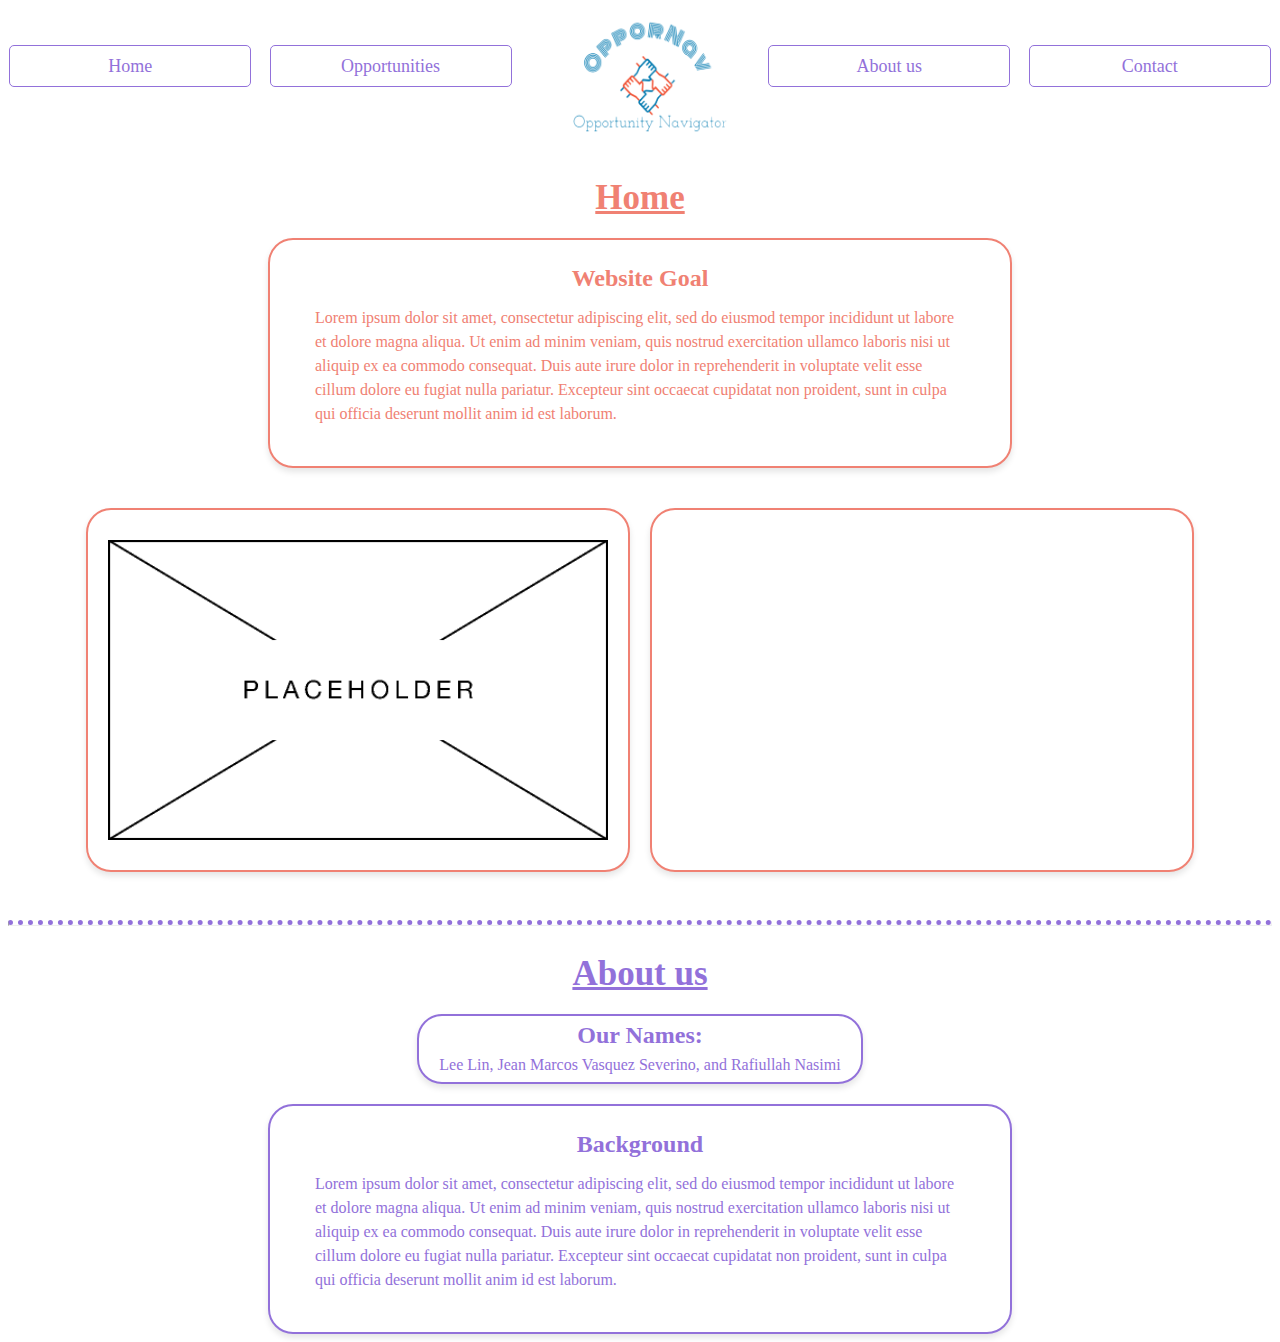
<file: index.html>
<!-- Nav Bar DONT TOUCH. -->

<!DOCTYPE html>
<html>
<head>
    <meta charset="UTF-8">
    <meta name="viewport" content="width=device-width, initial-scale=1.0">
    <link rel="stylesheet" href="style.css">
    <div id="navbar">
        <a href="#home">Home</a>
        <a href="opportunities.html">Opportunities</a>
        <img src="logo.png" alt="Logo" class="logo">
        <a href="#about_us">About us</a>
        <div class="dropdown">
            <a href="#" class="dropbtn">Contact</a>
            <div class="dropdown-content">
                <p>ExampleEmail@gamil.com</p>
                <p>123-456-7890</p>
            </div>
        </div>
    </div>
</head>
<section id="home"> <h1>Home</h1>
    <div class="text-box"> 
    <div class="content">
        <h2>Website Goal</h2>
      <p>Lorem ipsum dolor sit amet, consectetur adipiscing elit, sed do 
        eiusmod tempor incididunt ut labore et dolore magna aliqua. Ut enim ad 
        minim veniam, quis nostrud exercitation ullamco laboris nisi ut aliquip 
        ex ea commodo consequat. Duis aute irure dolor in reprehenderit in voluptate 
        velit esse cillum dolore eu fugiat nulla pariatur. Excepteur sint occaecat cupidatat 
        non proident, sunt in culpa qui officia deserunt mollit anim id est laborum.</p>
    </div>
    </div> 
    <title>Photo and Video</title>
    </head>
    <body>
    <div class="container">
        <div class="Image-container">
            <img src="placeholder.png" alt="Photo" class="Photo">
        </div>
        <div class="Video-container">
            <iframe alt="Video" class="Video" src="https://www.youtube.com/embed/c74kMCOmP80" title="YouTube video player" frameborder="0" allow="accelerometer; autoplay; clipboard-write; encrypted-media; gyroscope; picture-in-picture; web-share" allowfullscreen></iframe>
        </div>
    </div>
</section>
<hr style="border-top: dotted 5px; color: #9271da;" />
<section id="about_us"> <h1>About us</h1>
 <div class="text-boxA1"> 
    <div class="contentA1">
        <h2>Our Names:</h2>
    <p>Lee Lin, Jean Marcos Vasquez Severino, and Rafiullah Nasimi</p>
    </div>
    </div> 
 <div class="text-boxA2"> 
<div class="contentA2">
    <h2>Background</h2>
<p>Lorem ipsum dolor sit amet, consectetur adipiscing elit, sed do 
 eiusmod tempor incididunt ut labore et dolore magna aliqua. Ut enim ad 
minim veniam, quis nostrud exercitation ullamco laboris nisi ut aliquip 
ex ea commodo consequat. Duis aute irure dolor in reprehenderit in voluptate 
velit esse cillum dolore eu fugiat nulla pariatur. Excepteur sint occaecat cupidatat 
non proident, sunt in culpa qui officia deserunt mollit anim id est laborum.</p>
</div>
</div> 
</section>
<body>
  
</body>
</html>
</file>
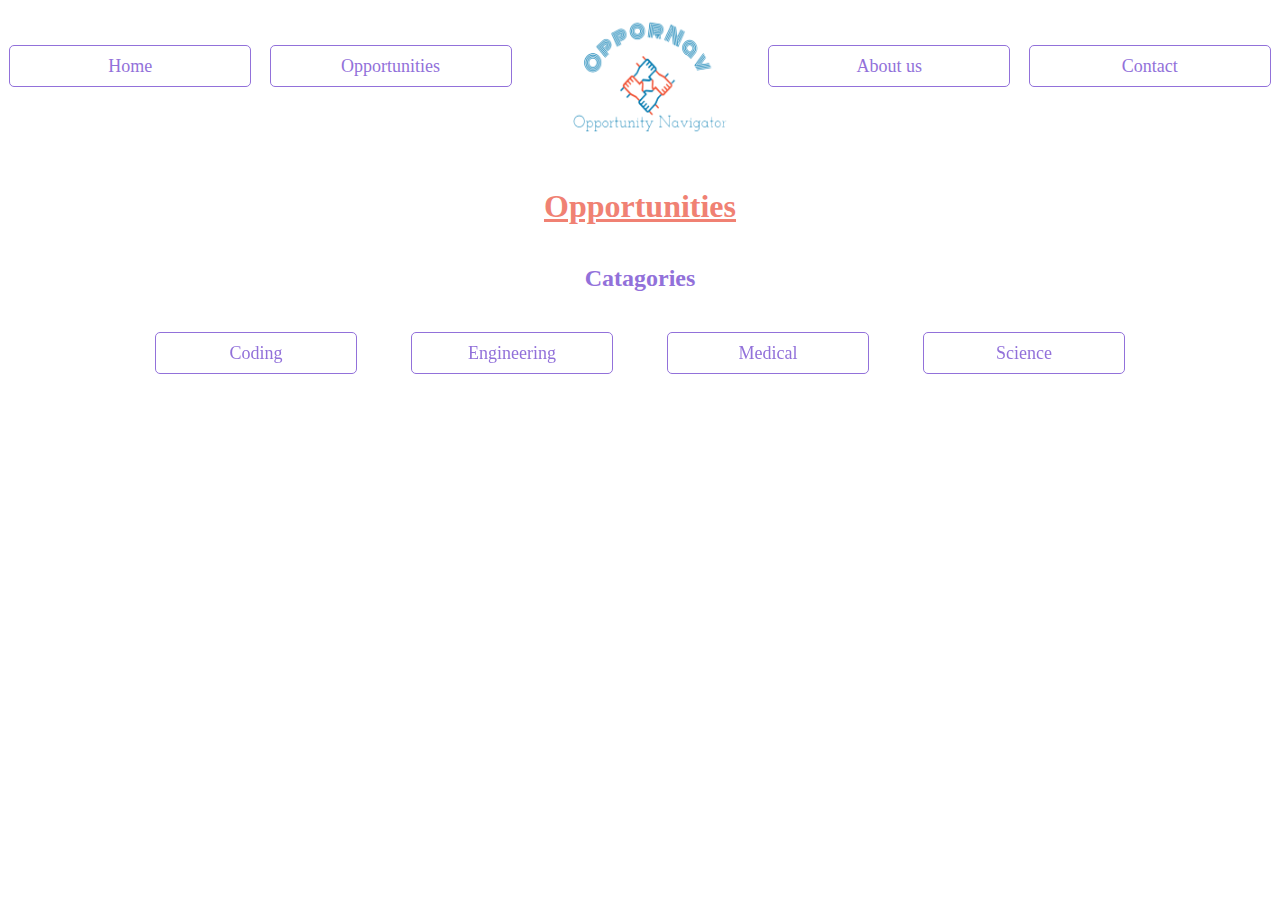
<file: opportunities.html>
<!-- Nav Bar DONT TOUCH. -->

<!DOCTYPE html>
<html>
<head>
    <meta charset="UTF-8">
    <meta name="viewport" content="width=device-width, initial-scale=1.0">
    <link rel="stylesheet" href="style.css">
    <script src="script.js"></script>
    <div id="navbar">
        <a href="index.html">Home</a>
        <a href="opportunities.html">Opportunities</a>
        <img src="logo.png" alt="Logo" class="logo">
        <a href="index.html#about_us">About us</a>
        <div class="dropdown">
            <a href="#" class="dropbtn">Contact</a>
            <div class="dropdown-content">
                <p>ExampleEmail@gamil.com</p>
                <p>123-456-7890</p>
            </div>
        </div>
    </div>
</head>

<!-- Website Body Starts Under Here. -->

<body>
    <h1 id="Opportunitiesh1">Opportunities</h1>
    <h2 id="Catagoryh2">Catagories</h2>
    <div id="Genre">
        <div class="dropdownG">
            <a href="#" class="dropbtnG">Coding</a>
            <div class="dropdown-contentG">
                <a href="placeholder.html">placeholder</a>
                <a href="placeholder.html">placeholder</a>
                <a href="placeholder.html">placeholder</a>
            </div>
        </div>
        <div class="dropdownG">
            <a href="#" class="dropbtnG">Engineering</a>
            <div class="dropdown-contentG">
                <a href="placeholder.html">placeholder</a>
                <a href="placeholder.html">placeholder</a>
                <a href="placeholder.html">placeholder</a>
            </div>
        </div>
        <div class="dropdownG">
            <a href="#" class="dropbtnG">Medical</a>
            <div class="dropdown-contentG">
                <a href="placeholder.html">placeholder</a>
                <a href="placeholder.html">placeholder</a>
                <a href="placeholder.html">placeholder</a>
            </div>
        </div>
        <div class="dropdownG">
            <a href="#" class="dropbtnG">Science</a>
            <div class="dropdown-contentG">
                <a href="placeholder.html">placeholder</a>
                <a href="placeholder.html">placeholder</a>
                <a href="placeholder.html">placeholder</a>
            </div>
        </div>
    </div>
</body>
</html>
</file>
<file: style.css>
/*Nav Bar css DONT TOUCH */

#navbar {
    padding: 10px 0;
    display: flex;
    align-items: center;
    justify-content: space-around;
    position: fixed;
    top:1px;
    left: 0;
    height: 70px;
    width: 100%;
    padding-top: 30px;
    background-color: #ffffff;
    padding-bottom: 50px;
}

#navbar a {
    background-color: #ffffff;
    color: #9271da;
    text-decoration: none;
    width: 240px; 
    height: 40px; 
    padding: 0; 
    margin: 0;
    border: 1px solid #9271da;
    border-radius: 5px;
    transition: background-color 0.3s;
    text-align: center;
    font-size: 18px;
    display: flex;
    align-items: center;
    justify-content: center;
}

.logo {
    width: 220px; 
    height: 140px;
    padding-top: 20px;
}

#navbar a:hover {
    color: #f08173;
    border: 1px solid #f08173;
}


.dropbtn {
    background-color: transparent;
    color: black;
    border: none;
    cursor: pointer;
    display: flex; 
    align-items: center; 
    justify-content: center; 
    padding: 12px 16px;
    text-decoration: none;
}


.dropdown-content {
    top: 95px;
    display: none;
    position: absolute;
    background-color: white;
    min-width: 240px;
    z-index: 1;
    border: 1px solid #f08173;
    border-radius: 5px;
    text-align: center; 
    color:#f08173
   
}

.dropdown:hover .dropdown-content {
    display: block;
}

/*WORK OTHER CSS UNDER HERE OR CREATE A DIF CSS FILE FOR EACH PAGE, IF CHOSEN TO WORK UNDER HERE THEN MAKE SURE TO COMMENT PAGE NAME AND SECTION IT OFF LIKE WHAT I DID WITH THE NAV BAR */

/*opportunities*/
#Opportunitiesh1 {
    display: flex;
    justify-content: center;
    align-items: center;
    margin: 0;
    padding-top: 180px;
    padding-bottom: 20px;
    color: #f08173;
    text-decoration: underline;
}

#Catagoryh2 {
    display: flex;
    justify-content: center;
    align-items: center;
    margin: 0;
    padding-top: 20px;
    padding-bottom: 20px;
    color: #9271da;
}

#Genre {
    padding: 10px 0;
    padding-top: 20px;
    display: flex;
    align-items: center;
    justify-content: space-around;
    position: fixed;
    left: 10%;
    width: 80%;
    
}


.dropbtnG {
    background-color: transparent;
    border: none;
    cursor: pointer;
    display: flex; 
    align-items: center; 
    justify-content: center; 
    padding: 12px 16px;
    text-decoration: none;
    border: 1px solid #9271da;
    background-color: #ffffff;
    color: #9271da;
    text-decoration: none;
    width: 200px; 
    height: 40px; 
    padding: 0; 
    margin: 0;
    border-radius: 5px;
    transition: background-color 0.3s;
    text-align: center;
    font-size: 18px;
    display: flex;
    align-items: center;
    justify-content: center;
}

.dropdown-contentG a {
    background-color: #ffffff;
    color: #9271da;
    text-decoration: none;
    width: 200px; 
    height: 40px; 
    padding: 0; 
    margin: 0;
    border-radius: 5px;
    transition: background-color 0.3s;
    text-align: center;
    font-size: 18px;
    display: flex;
    align-items: center;
    justify-content: center;
}

.dropdown-contentG {
    top: 75px;
    display: none;
    position: absolute;
    background-color: white;
    min-width: 200px;
    z-index: 1;
    border: 1px solid #9271da;
    border-radius: 5px;
    text-align: center; 
   
}

.dropdown:hover .dropdown-content {
    display: block;
}

.dropbtnG:hover {
    color: #f08173;
    border: 1px solid #f08173;
}

.dropdown-contentG a:hover {
    color: #f08173;
    text-decoration: underline;
}

.dropdown-contentG:hover {
    border: 1px solid #f08173;
}

/*Home page/About us*/
 #home h1{
    padding-top: 170px;
    display: flex;
    justify-content: center;
    align-items: center;
    margin: 0;
    padding-bottom: 20px;
    color: #f08173;
    text-decoration: underline;
    font-size: 35px
    
}


.text-box { 
    background-color: #ffffff;
    padding: 20px; 
    border: 2px solid #f08173; 
    box-shadow: 0 4px 6px rgba(0, 0, 0, 0.1);
    max-width: 700px; 
    margin-left: auto;
    margin-right: auto;
    border-radius: 25px;
}

.content h2 {
    display: flex;
    justify-content: center;
    align-items: center;
    text-orientation: upright;
    line-height: 1.5;
    max-width: 650px; 
    margin: 0 auto; 
    margin-bottom: 10px;
    color: #f08173;
}

.content p {
    text-orientation: upright;
    line-height: 1.5;
    margin: 5px;
    max-width: 650px; 
    margin: 0 auto; 
    margin-bottom: 20px;
    color: #f08173;
}

.container {
    display: flex;
    align-items: center;
    justify-content: center;
    padding-top: 40px;
    padding-bottom: 40px;
}

.Image-container,
.Video-container {
    background-color: #ffffff;
    padding: 20px;
    border: 2px solid #f08173;
    box-shadow: 0 4px 6px rgba(0, 0, 0, 0.1);
    width: 50%; /* Equal width for both containers */
    max-width: 500px;
    border-radius: 25px;
    margin: 0 10px; /* Add some spacing between containers */
}

.Photo,
.Video {
    width: 100%;
    height: 300px;
    max-width: 100%;
    display: block;
    margin: 0 auto;
    padding: 10px 0;
}

   #about_us h1{
    padding-top: 20px;
    display: flex;
    justify-content: center;
    align-items: center;
    margin: 0;
    padding-bottom: 20px;
    color: #9271da;
    text-decoration: underline;
    font-size: 35px
}
   
   .text-boxA1 { 
    background-color: #ffffff;
    padding: 20px; 
    border: 2px solid #9271da; 
    box-shadow: 0 4px 6px rgba(0, 0, 0, 0.1);
    max-width: 402px; 
    margin-left: auto;
    margin-right: auto;
    border-radius: 25px;
    margin-bottom: 20px;
    padding-top: 1px;
    padding-bottom: 5px;
}

.contentA1 h2 {
    display: flex;
    justify-content: center;
    align-items: center;
    text-orientation: upright;
    line-height: 1.5;
    max-width: 650px; 
    margin: 0 auto; 
    color: #9271da;
}

.contentA1 p {
    display: flex;
    justify-content: center;
    align-items: center;
    text-orientation: upright;
    line-height: 1.5;
    margin: 5px;
    max-width: 650px; 
    margin: 0 auto; 
    color: #9271da;
}

   .text-boxA2 { 
    background-color: #ffffff;
    padding: 20px; 
    border: 2px solid #9271da; 
    box-shadow: 0 4px 6px rgba(0, 0, 0, 0.1);
    max-width: 700px; 
    margin-left: auto;
    margin-right: auto;
    border-radius: 25px;
}

.contentA2 h2 {
    display: flex;
    justify-content: center;
    align-items: center;
    text-orientation: upright;
    line-height: 1.5;
    max-width: 650px; 
    margin: 0 auto; 
    margin-bottom: 10px;
    color: #9271da;
}

.contentA2 p {
    text-orientation: upright;
    line-height: 1.5;
    margin: 5px;
    max-width: 650px; 
    margin: 0 auto; 
    margin-bottom: 20px;
    color: #9271da;
}
</file>
